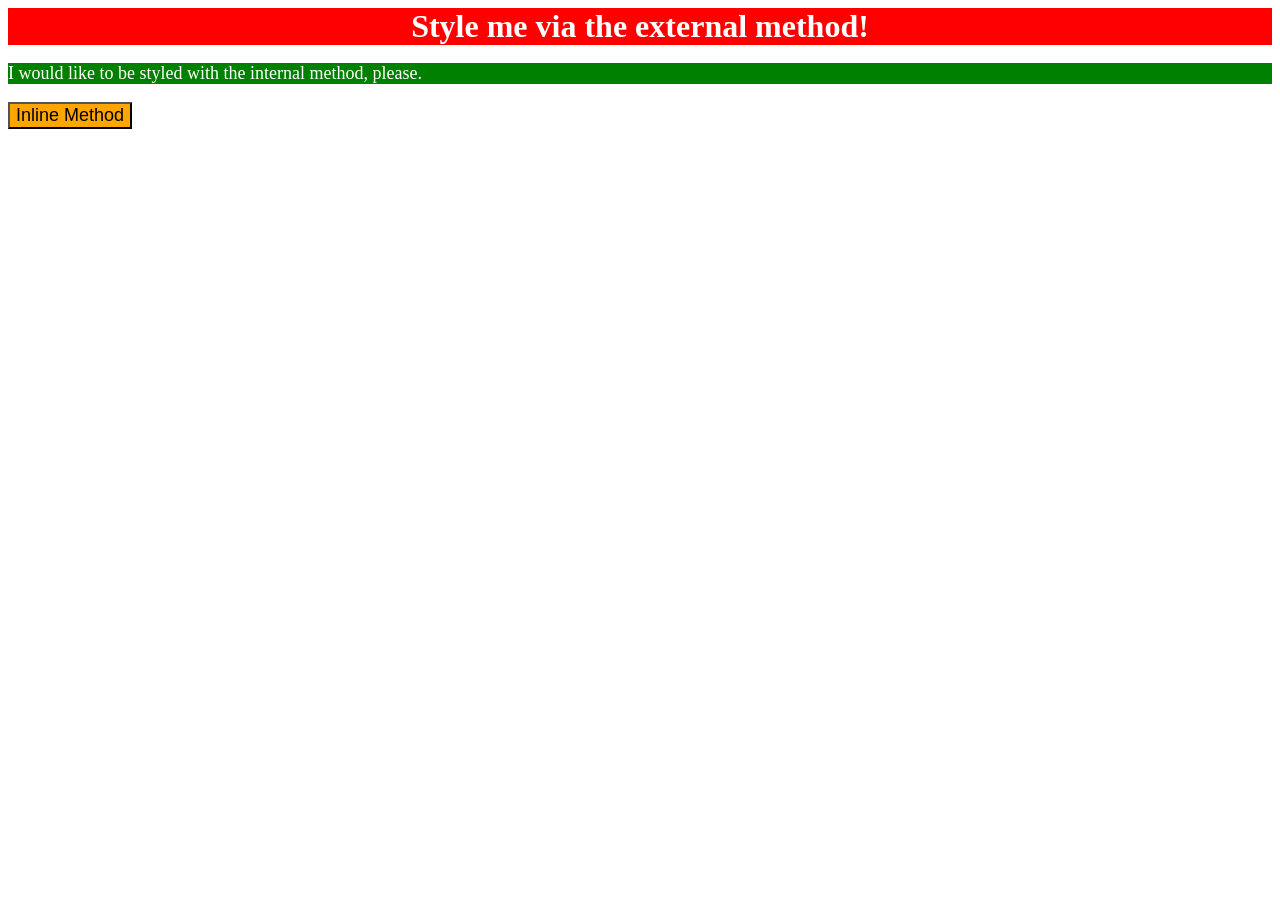
<file: foundations/intro-to-css/01-css-methods/index.html>
<!DOCTYPE html>
<html lang="en">
  <head>
    <meta charset="UTF-8">
    <meta http-equiv="X-UA-Compatible" content="IE=edge">
    <meta name="viewport" content="width=device-width, initial-scale=1.0">
    <link rel="stylesheet" href="styles.css">
    <style>
        p{
          background-color: green;
          font-size: 18px;
          color: white;
        }
    </style>
    <title>Methods for Adding CSS</title>
  </head>
  <body>
    <div>Style me via the external method!</div>
    <p>I would like to be styled with the internal method, please.</p>
    <button style="background-color: orange; font-size: 18px;">Inline Method</button>
  </body>
</html>
</file>
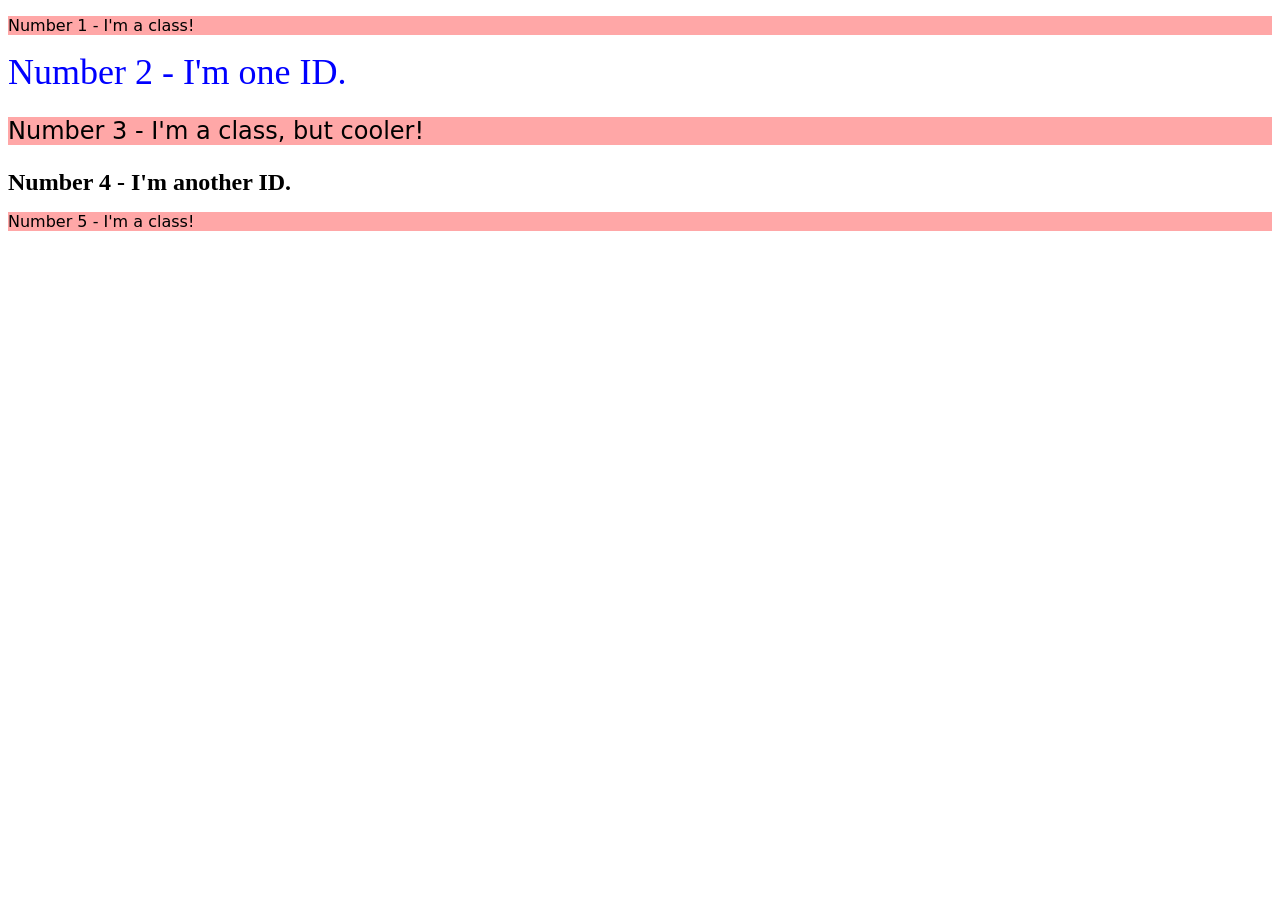
<file: foundations/intro-to-css/02-class-id-selectors/index.html>
<!DOCTYPE html>
<html lang="en">
  <head>
    <meta charset="UTF-8">
    <meta http-equiv="X-UA-Compatible" content="IE=edge">
    <meta name="viewport" content="width=device-width, initial-scale=1.0">
    <title>Class and ID Selectors</title>
    <link rel="stylesheet" href="style.css">
  </head>
  <body>
    <p class = "odd">Number 1 - I'm a class!</p>
    <div id = "two">Number 2 - I'm one ID.</div>
    <p class = "odd adjust-font-size">Number 3 - I'm a class, but cooler!</p>
    <div id = "four" class = "adjust-font-size">Number 4 - I'm another ID.</div>
    <p class = "odd">Number 5 - I'm a class!</p>
  </body>
</html>
</file>
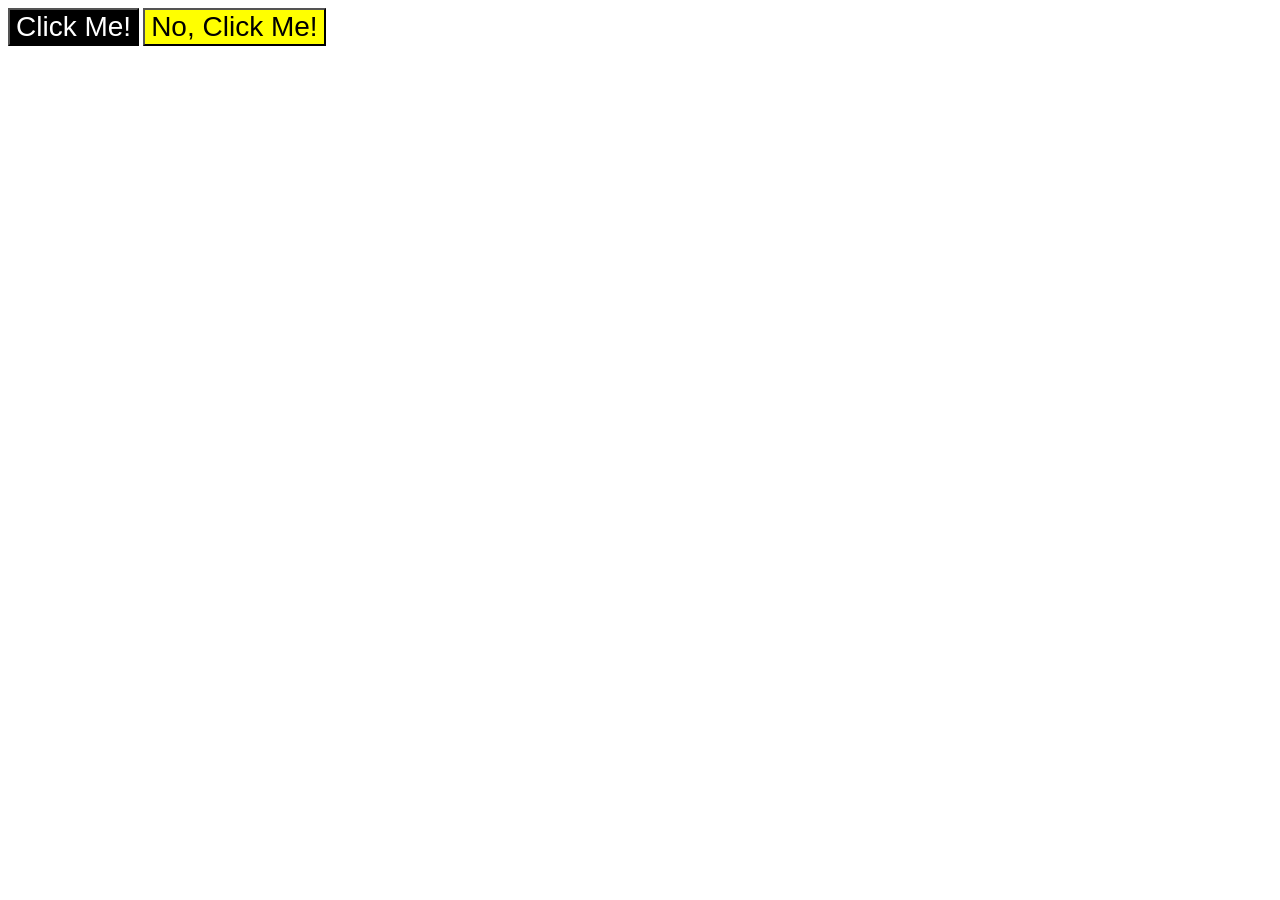
<file: foundations/intro-to-css/03-grouping-selectors/index.html>
<!DOCTYPE html>
<html lang="en">
  <head>
    <meta charset="UTF-8">
    <meta http-equiv="X-UA-Compatible" content="IE=edge">
    <meta name="viewport" content="width=device-width, initial-scale=1.0">
    <title>Grouping Selectors</title>
    <link rel="stylesheet" href="style.css">
  </head>
  <body>
    <button class = "first">Click Me!</button>
    <button class = "second" >No, Click Me!</button>
  </body>
</html>
</file>
<file: foundations/intro-to-css/01-css-methods/styles.css>
div {
    
    color: white;
    background-color: red;
    font-size:32px;
    text-align: center;
    font-weight: bold;

}
</file>
<file: foundations/intro-to-css/02-class-id-selectors/style.css>
.odd {
    font-family: Verdana, "DejaVu Sans", sans-serif;
    background-color: rgb(255, 167, 167);
}

.adjust-font-size{
    font-size: 24px;
}

#two {
    color: #0000ff;
    font-size: 36px;
}

#four {
    background-color: hsl(120%, 100%, 75%);
    font-weight: bold;
}
</file>
<file: foundations/intro-to-css/03-grouping-selectors/style.css>
.first,
.second{
    font-size: 28px;
    font-family: Helvetica, "Times New Roman", sans-serif;
}

.first {
    background-color: black;
    color: white;
}

.second {
    background-color: yellow;
}
</file>
